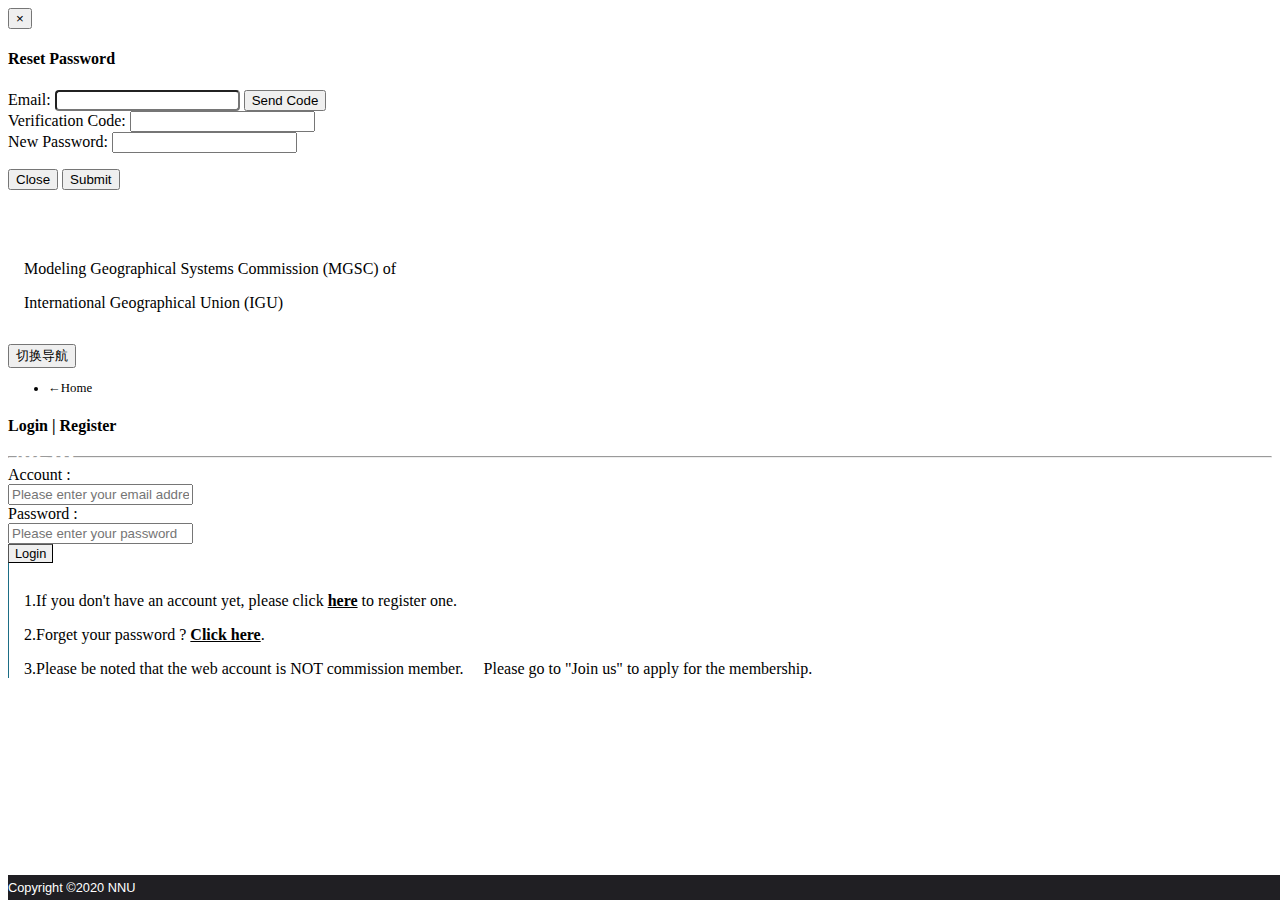
<file: src/main/resources/templates/log.html>
<html  xmlns:th="http://www.thymeleaf.org">
<head>
    <title>MGSC of IGU- Modeling Geographical Systems Commission International Geographical Union (IGU)</title>
    <meta http-equiv="Content-Type" content="text/html; charset=utf-8" />
    <meta name="viewport" content="width=device-width">
    <meta name="viewport"
          content="width=device-width, initial-scale=1.0, minimum-scale=1.0, maximum-scale=1.0, user-scalable=no">
    <script type="text/javascript" th:src="@{/ref/jquery.min.js}"></script>
    <link rel="stylesheet" th:href="@{ref/bootstrap/bootstrap.css}">
    <link rel="stylesheet" th:href="@{/ref/animate.min.css}">
    <link rel="stylesheet" href="https://cdn.staticfile.org/font-awesome/4.7.0/css/font-awesome.css">
    <link rel="stylesheet" th:href="@{/css/universal.css}">
    <link rel="stylesheet" th:href="@{/css/index.css}">
    <link rel="stylesheet" href="https://cdnjs.cloudflare.com/ajax/libs/animate.css/4.1.1/animate.min.css"/>
    <script type="text/javascript" th:src="@{/ref/bootstrap/bootstrap.min.css}"></script>
    <script type="text/javascript" src="http://api.map.baidu.com/api?key=&v=1.1&services=true"></script>
    <script type="text/javascript" th:src="@{/ref/bootstrap/bootstrap.js}"></script>
    <script type="text/javascript" th:src="@{/js/index.js}"></script>
    <script type="text/javascript" th:src="@{/js/log.js}"></script>
</head>

<body >
<!--找回密码-->
<div class="modal fade" id="myModal" tabindex="-1" role="dialog" aria-labelledby="myModalLabel" aria-hidden="true" data-backdrop="static"  data-keyboard="false">
    <div class="modal-dialog" role="document">
        <div class="modal-content">
            <div class="modal-header">
                <button type="button" class="close" data-dismiss="modal" aria-label="Close">
                    <span aria-hidden="true">×</span>
                </button>
                <h4 class="modal-title" id="myModalLabel">Reset Password</h4>
            </div>
            <div class="modal-body">
                <form>
                    <div class="input-group form-group">
                        <label for="VerificationEmail" class="control-label">Email:</label>
                        <input type="text" class="form-control" id="VerificationEmail" style="border-radius: 4px">
                        <span class="input-group-btn" style="vertical-align: bottom">
                     <button class="btn btn-primary" id="sendCodeBtn">Send Code</button></span>
                    </div>

                    <div class="form-group">
                        <label for="VerificationCode" class="control-label">Verification Code:</label>
                        <input type="text" class="form-control" id="VerificationCode">
                    </div>

                    <div class="form-group">
                        <label for="NewPassword" class="control-label">New Password:</label>
                        <input type="password" class="form-control" id="NewPassword">
                    </div>

                </form>

            </div>
            <div class="modal-footer">
                <button type="button" class="btn btn-default" data-dismiss="modal">Close</button>
                <button type="button" class="btn btn-primary" id="resetPasswordBtn" >Submit</button>
            </div>
        </div>
    </div>
</div>

<!--logo标题-->
<div class="head row" style="margin: auto;">

    <div class="col-md-12 col-xs-12 head-p logo" style="padding:1.2rem" ><a th:href="@{/index.html}"><img class="Title" th:src="@{/img/logo/KeyLogo.png}" ></a>
    </div>

    <div class="col-md-12col-xs-12 head-p logo" style="padding:1rem;">
        <p>Modeling Geographical Systems Commission (MGSC) of</p>
        <p>International Geographical Union (IGU)</p>
    </div>

</div>

<!--导航条-->
<div  class="row" style="margin: auto;">
    <nav class="navbar navbar-default" id="headnav">
        <!--创建一个bootstrap全屏布局-->
        <div class="container-fluid">
            <!--创建一个bootstrapLOGO布局-->
            <div class="navbar-header">
                <button type="button" class="navbar-toggle collapsed" data-toggle="collapse"
                        data-target="#navigationBar " aria-expanded="false">
                    <span class="sr-only">切换导航</span>
                    <span class="icon-bar"></span>
                    <span class="icon-bar"></span>
                    <span class="icon-bar"></span>
                </button>
            </div>
            <!--创建导航条元素布局-->
            <div class="row">
                <div class="collapse navbar-collapse col-md-offset-2" id="navigationBar">
                    <ul class="nav navbar-nav text-center" style="font-size: 0.8rem;">
                        <!--data-href中不可出现除字母数字外的其他字符-->
                        <li class="nav-item">
                            <a th:href="@{/index.html}" class="nav-link" data-href="#">←Home</a>
                        </li>
                        <li id="logtitle" style="position: absolute;margin:auto;top:0;left: 0;bottom: 0;right:0;line-height:0px; height:0px;font-size:30px;font-weight: bold;color:white">
                            Login
                        </li>

                    </ul>
                </div>
            </div>

        </div>
    </nav>
</div>

<!--log&register-->
<div class="row" style="margin: auto;">
    <div class="col-md-8 col-md-offset-2 col-xs-10 col-xs-offset-1">
        <h4 class="cos-strong" ><a class="logregis line-bottom" id="loginText" style="cursor: pointer;" >Login</a> | <a class="logregis " id="registerText" style="cursor: pointer;">Register</a></h4>
        <hr>
        <div class="cos-modal" style="position: relative" >

            <!--登陆-->
            <div class="col-md-6" id="login" >
                    <span class="col-md-10 lable-p" style="padding-top: 2%;">
                        <label class="control-label col-md-4 col-xs-12" >Account :</label>
                        <div class="col-md-8">
                            <input id="loginAccount" type="text" class="form-control"
                                   placeholder="Please enter your email address or username!"/>
                        </div>
                    </span>

                    <span class="col-md-10 lable-p" style="padding-top:1.5%">
                        <label class="control-label col-md-4 col-xs-12" >Password :</label>
                        <div class="col-md-8">
                            <input id="loginPassword" type="password" class="form-control"
                                   placeholder="Please enter your password"/>
                        </div>
                    </span>
                <span class="col-md-10 lable-p" style="padding-top:1.5%">
                    <span class="col-md-offset-4 col-md-8" id="loginfor" style="color: #ff0000;font-size: 0.8rem"></span>

                    </span>


                    <span class="col-md-10 text-center" style="padding-top:3.5% ">

                        <div class="col-md-offset-2">
                            <button class="bg-info" style="border-width: 0.01rem; font-size: 0.8rem;" id="btn-login" >Login</button>

                        </div>
                    </span>
            </div>

            <!--注册-->
            <div class="col-md-6" id="register" style="display: none;" >
                    <span class="col-md-10 lable-p" style="padding-top: 2%;">
                        <label class="control-label col-md-4 col-xs-12">Name :</label>
                        <div class="col-md-8">
                            <input id="registerName" type="text" class="form-control" name="Name"
                                   placeholder="Please enter your name"/>
                        </div>
                    </span>

                <span class="col-md-10 lable-p" style="padding-top: 2%;">
                        <label class="control-label col-md-4 col-xs-12">Email :</label>
                        <div class="col-md-8">
                            <input id="registerEmail" type="email" class="form-control"
                                   placeholder="Please enter your email"/>
                        </div>
                    </span>

                <span class="col-md-10" style="padding-top:1.5%">
                        <label class="control-label lable-p col-md-4 col-xs-12">Password :</label>
                        <div class="col-md-8">
                            <input id="registerPassword" type="password" class="form-control" name="password"
                                   placeholder="Please enter your password"/>
                        </div>
                    </span>
                <span class="col-md-10" style="padding-top:1.5%">
                    <span class="col-md-offset-4 col-md-8" id="registerinfo" style="color: #ff0000;font-size: 0.8rem"></span>

                    </span>

                <span class="col-md-10 text-center" style="padding-top:3.5% ">
                        <div class="col-md-offset-2">
                            <button class="bg-info" style="border-width: 0.01rem; font-size: 0.8rem;" id="btn-register" >Register</button>
                        </div>
                    </span>
            </div>




<!--            提示信息-->
            <div class="col-md-6" style="border-left: 1px solid #1b6d85 ;padding-top: 1%;vertical-align: center" id="information">
                <p style="margin-left:15px">1.If you don't have an account yet, please click <u><a class="register" id="registerhere"
                                                                                                   data-href="#Register"
                                                                                                   style="font-weight: bold;cursor:pointer">here</a></u>
                    to register one.</p>
                <p style="margin-left:15px">2.Forget your password ? <u><a type="button" data-toggle="modal" data-target="#myModal"
                                                                           id="resetPassword"
                                                                           style="font-weight: bold;cursor: pointer">Click here</a></u>.

                <p style="margin-left:15px">3.Please be noted that the web account is NOT commission member. &nbsp;&nbsp;&nbsp;&nbsp;Please go to "Join us" to apply for the membership.
                    </p>
            </div>

        </div>
    </div>

</div>







<!-- foot1 -->
<!--<div  class="text-center " style="background-color: #201f23;position: absolute;bottom: 0;width: 100%;padding: 0.5rem 0 0 0 ">-->
<!--    <p style="font-family:arial; color: white;font-size: 0.8rem;">Copyright &copy;2020 NNU</p>-->
<!--</div>-->
<div class='container-fluid  text-center' style="background-color: #201f23;padding: 0.3rem 0 0.3rem 0;position: fixed;bottom: 0;width: 100% " >
    <span style="font-family:arial; color: white;font-size: 0.8rem;">Copyright &copy;2020 NNU</span>
</div>




</body>
<script>

</script>
</html>
</file>
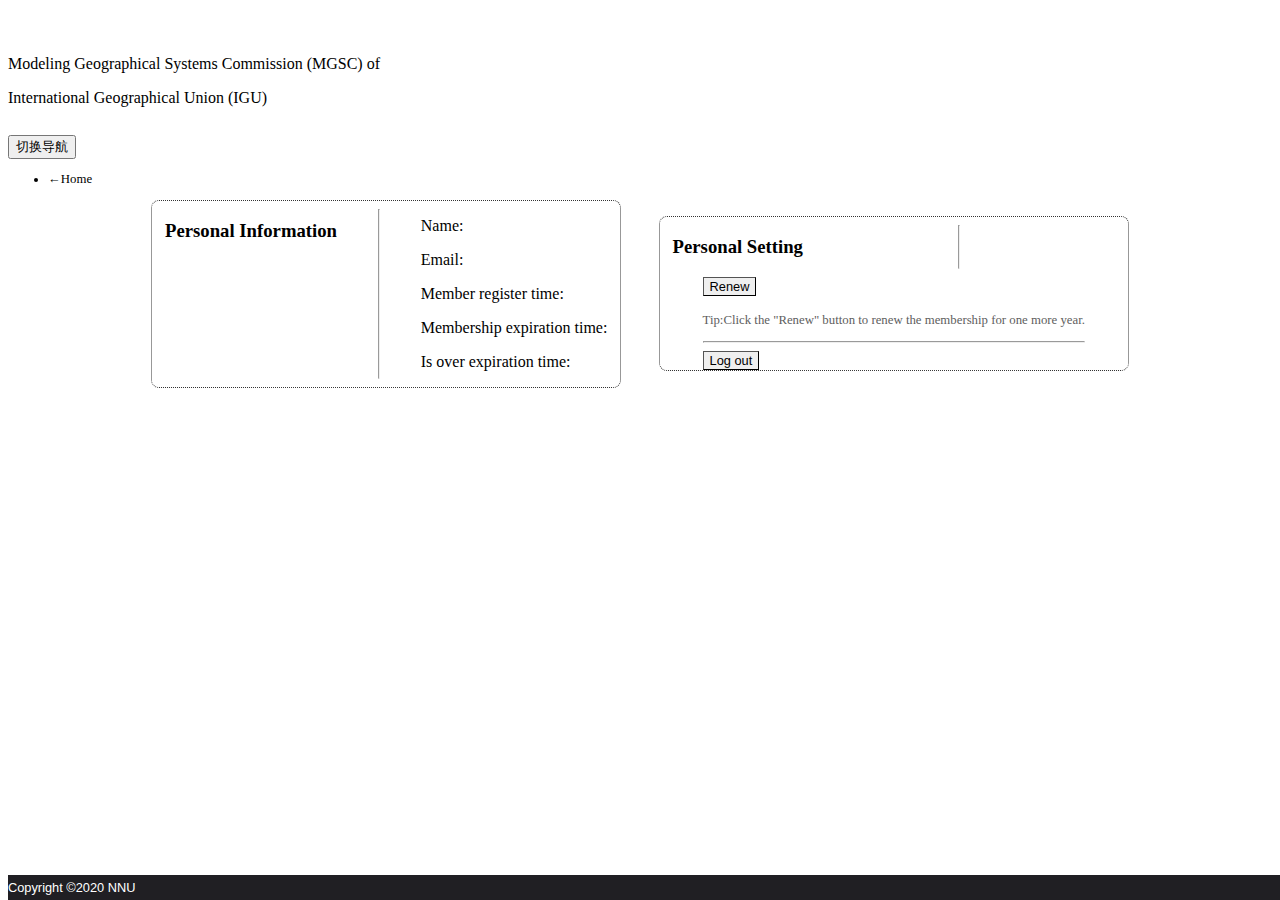
<file: src/main/resources/templates/memberspace.html>
<html  xmlns:th="http://www.thymeleaf.org">
<head>
    <title>MGSC of IGU- Memberspace</title>
    <meta http-equiv="Content-Type" content="text/html; charset=utf-8" />
    <meta name="viewport" content="width=device-width">
    <meta name="viewport"
          content="width=device-width, initial-scale=1.0, minimum-scale=1.0, maximum-scale=1.0, user-scalable=no">
    <script type="text/javascript" th:src="@{/ref/jquery.min.js}"></script>
    <link rel="stylesheet" th:href="@{ref/bootstrap/bootstrap.css}">
    <link rel="stylesheet" th:href="@{/ref/animate.min.css}">
    <link rel="stylesheet" href="https://cdn.staticfile.org/font-awesome/4.7.0/css/font-awesome.css">
    <link rel="stylesheet" th:href="@{/css/universal.css}">
    <link rel="stylesheet" th:href="@{/css/index.css}">
    <link rel="stylesheet" href="https://cdnjs.cloudflare.com/ajax/libs/animate.css/4.1.1/animate.min.css"/>
    <script type="text/javascript" th:src="@{/ref/bootstrap/bootstrap.min.css}"></script>
    <script type="text/javascript" src="http://api.map.baidu.com/api?key=&v=1.1&services=true"></script>
    <script type="text/javascript" th:src="@{/ref/bootstrap/bootstrap.js}"></script>
    <script type="text/javascript" th:src="@{/js/index.js}"></script>
    <script type="text/javascript" th:src="@{/js/userspace.js}"></script>
    <script type="text/javascript" th:src="@{/js/memberspace.js}"></script>
    <style>
        .flex-container{
            width:100%;display: flex;flex-direction: row;justify-content: center;align-items: center
        }
        .flex-container1{
            border: 0.01rem dotted #333333;border-radius: 0.5rem;width: 35%;padding: 0 1% 0;display: flex;flex-wrap: wrap;justify-content: center;
        }
        @media screen and (max-width: 1035px){
            .flex-container{
                width:100%;display: flex;flex-direction: column;!important;justify-content: center;align-items: center;
            }
            .flex-container1{
                border: 0.01rem dotted #333333;border-radius: 0.5rem;width: 70%;padding: 0 1% 0;display: flex;flex-wrap: wrap;justify-content: center;
            }
        }

    </style>

</head>

<body >

<!--logo标题-->
<div class="row" style="margin:auto;" >
    <div class="col-xs-12 logo" style="text-align: center;padding-top: 1%;"><a th:href="@{/index.html}" ><img
            class="Title" th:src="@{/img/logo/KeyLogo.png}" ></a></div>
    <br>
    <div class="col-xs-12 text-center logo" style="padding-bottom: 1%;">
        <p>Modeling Geographical Systems Commission (MGSC) of</p>
        <p>International Geographical Union (IGU)</p>
    </div>
</div>

<!--导航条-->
<div  class="row" style="margin: auto;">
    <nav class="navbar navbar-default" id="headnav">
        <!--创建一个bootstrap全屏布局-->
        <div class="container-fluid">
            <!--创建一个bootstrapLOGO布局-->
            <div class="navbar-header">
                <button type="button" class="navbar-toggle collapsed" data-toggle="collapse"
                        data-target="#navigationBar " aria-expanded="false">
                    <span class="sr-only">切换导航</span>
                    <span class="icon-bar"></span>
                    <span class="icon-bar"></span>
                    <span class="icon-bar"></span>
                </button>
            </div>
            <!--创建导航条元素布局-->
            <div class="row">
                <div class="collapse navbar-collapse col-md-offset-2" id="navigationBar">
                    <ul class="nav navbar-nav text-center" style="font-size: 0.8rem;">
                        <!--data-href中不可出现除字母数字外的其他字符-->
                        <li class="nav-item">
                            <a th:href="@{/index.html}" class="nav-link" data-href="#">←Home</a>
                        </li>
                        <li style="position: absolute;margin:auto;top:0;left: 0;bottom: 0;right:0;line-height:0px; height:0px;font-size:30px;font-weight: bold;color:white">
                            Member space
                        </li>

                    </ul>
                </div>
            </div>

        </div>
    </nav>
</div>

<!--user space-->
<div class="row" style="margin: auto">
    <div class="flex-container" id="userspace">

        <div class="flex-container1" id="info">
            <h3 class="text-center" style="font-weight: bolder">Personal Information</h3>
            <hr>
            <div class="col-md-7 col-xs-7 lable-p" style="padding: 0" >
                <p>Name:</p>
                <p>Email:</p>
                <p>Member register time:</p>
                <p>Membership expiration time:</p>
                <p>Is over expiration time:</p>
            </div>
            <div class="col-md-5 col-xs-5  " style="font-size: 0.8rem;padding: 0">

                <p  id="spacename" th:text="${session.memberName}"></p>
                <p th:text="${session.memberEmail}"></p>
                <p th:text="${session.registerTime}"></p>
                <p th:text="${session.dueTime}"></p>
                <p th:text="${session.isDue}"></p>

            </div>
        </div>

        <div style="width: 3%"></div>

        <div class="flex-container1" id="setting">
            <h3 class="text-center" style="font-weight: bolder">Personal Setting</h3>
            <hr>
            <div id="member" >
                <div class="col-md-5 lable-p">
                    <button class="bg-info" style="border-width: 0.01rem; font-size: 0.8rem;" id="btn-renew" >Renew</button>
                </div>
                <span class="col-md-12 text-left" style="padding-top:0.8%;padding-bottom: 0.2rem">
                    <span  id="renewinfor" style="color: #ff0000;font-size: 0.8rem"></span>

                    </span>
                <div class="col-md-12" style="padding-top: 0.3rem">
                    <p style="color: #5e5e5e;font-size: 0.8rem">Tip:Click the "Renew" button to renew the membership for one  more year.</p>
                </div>
                <hr style="margin-bottom: 0.5rem;margin-top: 0.3rem">

                <div class="col-md-5 lable-p" >
                <button class="bg-info" style="border-width: 0.01rem; font-size: 0.8rem;" id="btn-logout">Log out</button>
                </div>
            </div>

        </div>




    </div>
</div>

<br><br><br><br><br><br><br><br><br><br><br><br>

<!-- foot1 -->
<!--style="position: absolute;bottom: 0;margin: auto;width: 100%;"-->
<!--<div  class="text-center " style="background-color: #201f23;position: absolute;bottom: 0;width: 100%;padding: 0.5rem 0 0 0 ">-->
<!--    <p style="font-family:arial; color: white;font-size: 0.8rem;">Copyright &copy;2020 NNU</p>-->
<!--</div>-->
<div class='container-fluid  text-center' style="background-color: #201f23;padding: 0.3rem 0 0.3rem 0;position: fixed;bottom: 0;width: 100% " >
    <span style="font-family:arial; color: white;font-size: 0.8rem;">Copyright &copy;2020 NNU</span>
</div>

</body>
</html>
</file>
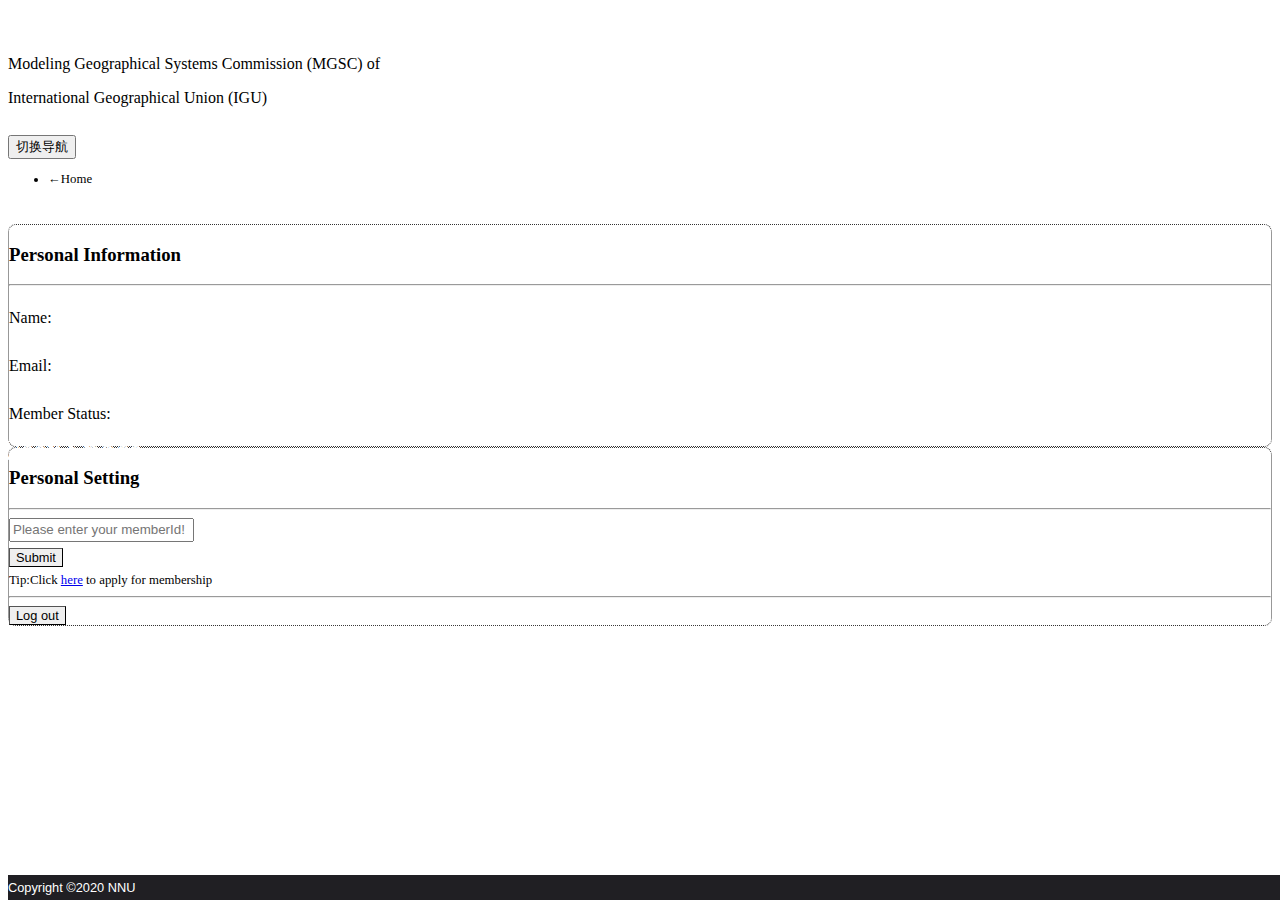
<file: src/main/resources/templates/userspace.html>
<html  xmlns:th="http://www.thymeleaf.org">
<head>

    <title>MGSC of IGU- Userspace</title>
    <meta http-equiv="Content-Type" content="text/html; charset=utf-8" />
    <meta name="viewport" content="width=device-width">
    <meta name="viewport"
          content="width=device-width, initial-scale=1.0, minimum-scale=1.0, maximum-scale=1.0, user-scalable=no">
    <script type="text/javascript" th:src="@{/ref/jquery.min.js}"></script>
    <link rel="stylesheet" th:href="@{ref/bootstrap/bootstrap.css}">
    <link rel="stylesheet" th:href="@{/ref/animate.min.css}">
    <link rel="stylesheet" href="https://cdn.staticfile.org/font-awesome/4.7.0/css/font-awesome.css">
    <link rel="stylesheet" th:href="@{/css/universal.css}">
    <link rel="stylesheet" th:href="@{/css/index.css}">
    <link rel="stylesheet" href="https://cdnjs.cloudflare.com/ajax/libs/animate.css/4.1.1/animate.min.css"/>
    <script type="text/javascript" th:src="@{/ref/bootstrap/bootstrap.min.css}"></script>
    <script type="text/javascript" src="http://api.map.baidu.com/api?key=&v=1.1&services=true"></script>
    <script type="text/javascript" th:src="@{/ref/bootstrap/bootstrap.js}"></script>
    <script type="text/javascript" th:src="@{/js/index.js}"></script>
    <script type="text/javascript" th:src="@{/js/userspace.js}"></script>
</head>

<body >

<!--logo标题-->
<div class="row" style="margin:auto;" >
    <div class="col-xs-12" style="text-align: center;padding-top: 1%;"><a th:href="@{/index.html}" ><img
            class="Title" th:src="@{/img/logo/KeyLogo.png}" ></a></div>
    <br>
    <div class="col-xs-12 text-center" style="padding-bottom: 1%;">
        <p>Modeling Geographical Systems Commission (MGSC) of</p>
        <p>International Geographical Union (IGU)</p>
    </div>
</div>

<!--导航条-->
<div  class="row" style="margin: auto;">
    <nav class="navbar navbar-default" id="headnav">
        <!--创建一个bootstrap全屏布局-->
        <div class="container-fluid">
            <!--创建一个bootstrapLOGO布局-->
            <div class="navbar-header">
                <button type="button" class="navbar-toggle collapsed" data-toggle="collapse"
                        data-target="#navigationBar " aria-expanded="false">
                    <span class="sr-only">切换导航</span>
                    <span class="icon-bar"></span>
                    <span class="icon-bar"></span>
                    <span class="icon-bar"></span>
                </button>
            </div>
            <!--创建导航条元素布局-->
            <div class="row">
                <div class="collapse navbar-collapse col-md-offset-2" id="navigationBar">
                    <ul class="nav navbar-nav text-center" style="font-size: 0.8rem;">
                        <!--data-href中不可出现除字母数字外的其他字符-->
                        <li class="nav-item">
                            <a id="comebackhome" th:href="@{/index.html}" class="nav-link" data-href="#">←Home</a>
                        </li>
                        <li style="position: absolute;margin:auto;top:0;left: 0;bottom: 0;right:0;line-height:0px; height:0px;font-size:30px;font-weight: bold;color:white">
                            User Space
                        </li>

                    </ul>
                </div>
            </div>

        </div>
    </nav>
</div>

<!--user space-->
<div class="row" style="margin: auto">
    <div class="col-sm-offset-2 col-sm-8 col-xs-offset-1 col-xs-11"  id="userspace" style="padding-top: 1.5rem">

        <div class="col-sm-5 col-xs-10 text-center "  style="border: 0.01rem dotted #333333;border-radius: 0.5rem;"  id="info">
            <h3 class="text-center" style="font-weight: bolder">Personal Information</h3>
            <hr>
            <div class="col-md-6 col-xs-6 lable-p" style="line-height: 2rem" >
                <p>Name:</p>
                <p>Email:</p>
                <!--                        <p>Member register time:</p>-->
                <p>Member Status:</p>
                <!--                        <p>Membership expiration time:</p>-->
                <!--                        <p>is over expiration time:</p>-->
            </div>
            <div class="col-md-6 col-xs-6  " style="font-size: 0.8rem;line-height: 2rem">
                <p  id="spacename" th:text="${session.userName}"></p>
                <p th:text="${session.userEmail}"></p>
                <!--                    <p th:text="${session.registerTime}"></p>-->
                <p th:text="${session.ismember}"></p>
                <!--                    <p th:text="${session.overDate}"></p>-->
                <!--                    <p th:text="${session.isoverDate}"></p>-->

            </div>
        </div>

        <div class="col-xs-1"></div>

        <div class="col-sm-5 col-xs-10 text-center"  style="border: 0.01rem dotted #333333;border-radius: 0.5rem;"  id="setting">
            <h3 class="text-center" style="font-weight: bolder">Personal Setting</h3>
            <hr>
            <div id="member" class="col-md-8">
                <input  id="userinputid" type="text" class=" form-control" style="height: 1.5rem"
                        placeholder="Please enter your memberId!"/>

            </div>

            <button class="bg-info" style="display:inline-block;border-width: 0.01rem; font-size: 0.8rem;margin-top: 0.4rem" id="btn-inputid">Submit</button><br>
            <div class="col-md-8" style="padding-top: 0.2rem;padding-bottom: 0.2rem">
                <span id="inputidinfo" style="color: red;font-size: 0.7rem;"></span>
            </div>
            <div class="col-md-8" style="padding-bottom: 0.3rem">
                <span style="font-size: 0.8rem">Tip:Click <a href="doc/MGSC Membership application form.docx " style="cursor: pointer">here</a> to apply for membership</span>
            </div>
            <hr style="margin-bottom: 0.5rem;margin-top: 0.2rem">

            <div class="col-md-5 lable-p" >
                <button class="bg-info" style="border-width: 0.01rem; font-size: 0.8rem;" id="btn-logout">Log out</button>
            </div>
        </div>




    </div>
</div>

<br><br><br><br><br><br><br><br><br><br><br><br><br>


<!-- foot1 -->
<!--style="position: absolute;bottom: 0;margin: auto;width: 100%;"-->
<!--<div  class="text-center " style="background-color: #201f23;position: absolute;bottom: 0;width: 100%;padding: 0.5rem 0 0 0 ">-->
<!--    <p style="font-family:arial; color: white;font-size: 0.8rem;">Copyright &copy;2020 NNU</p>-->
<!--</div>-->
<div class='container-fluid  text-center' style="background-color: #201f23;padding: 0.3rem 0 0.3rem 0;position: fixed;bottom: 0;width: 100% " >
    <span style="font-family:arial; color: white;font-size: 0.8rem;">Copyright &copy;2020 NNU</span>
</div>

</body>
</html>


<!--<html  xmlns:th="http://www.thymeleaf.org">-->
<!--<head>-->

<!--    <title>MGSC of IGU- Modeling Geographical Systems Commission International Geographical Union (IGU)</title>-->
<!--    <meta http-equiv="Content-Type" content="text/html; charset=utf-8" />-->
<!--    <meta name="viewport" content="width=device-width">-->
<!--    <meta name="viewport"-->
<!--          content="width=device-width, initial-scale=1.0, minimum-scale=1.0, maximum-scale=1.0, user-scalable=no">-->
<!--    <script type="text/javascript" th:src="@{/ref/jquery.min.js}"></script>-->
<!--    <link rel="stylesheet" th:href="@{ref/bootstrap/bootstrap.css}">-->
<!--    <link rel="stylesheet" th:href="@{/ref/animate.min.css}">-->
<!--    <link rel="stylesheet" href="https://cdn.staticfile.org/font-awesome/4.7.0/css/font-awesome.css">-->
<!--    <link rel="stylesheet" th:href="@{/css/universal.css}">-->
<!--    <link rel="stylesheet" th:href="@{/css/index.css}">-->
<!--    <link rel="stylesheet" href="https://cdnjs.cloudflare.com/ajax/libs/animate.css/4.1.1/animate.min.css"/>-->
<!--    <script type="text/javascript" th:src="@{/ref/bootstrap/bootstrap.min.css}"></script>-->
<!--    <script type="text/javascript" src="http://api.map.baidu.com/api?key=&v=1.1&services=true"></script>-->
<!--    <script type="text/javascript" th:src="@{/ref/bootstrap/bootstrap.js}"></script>-->
<!--    <script type="text/javascript" th:src="@{/js/index.js}"></script>-->
<!--</head>-->

<!--<body >-->

<!--&lt;!&ndash;logo标题&ndash;&gt;-->
<!--<div class="head row" style="margin: auto;">-->

<!--    <div class="col-md-12 col-xs-12 head-p logo" style="padding:1.2rem" ><a th:href="@{/index.html}"><img class="Title" th:src="@{/img/logo/KeyLogo.png}" ></a>-->
<!--    </div>-->

<!--    <div class="col-md-12col-xs-12 head-p logo" style="padding:1rem;">-->
<!--        <p>Modeling Geographical Systems Commission (MGSC) of</p>-->
<!--        <p>International Geographical Union (IGU)</p>-->
<!--    </div>-->
<!--</div>-->

<!--&lt;!&ndash;导航条&ndash;&gt;-->
<!--<div  class="row" style="margin: auto;">-->
<!--    <nav class="navbar navbar-default" id="headnav">-->
<!--        &lt;!&ndash;创建一个bootstrap全屏布局&ndash;&gt;-->
<!--        <div class="container-fluid">-->
<!--            &lt;!&ndash;创建一个bootstrapLOGO布局&ndash;&gt;-->
<!--            <div class="navbar-header">-->
<!--                <button type="button" class="navbar-toggle collapsed" data-toggle="collapse"-->
<!--                        data-target="#navigationBar " aria-expanded="false">-->
<!--                    <span class="sr-only">切换导航</span>-->
<!--                    <span class="icon-bar"></span>-->
<!--                    <span class="icon-bar"></span>-->
<!--                    <span class="icon-bar"></span>-->
<!--                </button>-->
<!--            </div>-->
<!--            &lt;!&ndash;创建导航条元素布局&ndash;&gt;-->
<!--            <div class="row">-->
<!--                <div class="collapse navbar-collapse col-md-offset-2" id="navigationBar">-->
<!--                    <ul class="nav navbar-nav text-center" style="font-size: 0.8rem;">-->
<!--                        &lt;!&ndash;data-href中不可出现除字母数字外的其他字符&ndash;&gt;-->
<!--                        <li class="nav-item">-->
<!--                            <a th:href="@{/index.html}" class="nav-link" data-href="#">←Home</a>-->
<!--                        </li>-->
<!--                        <li style="position: absolute;margin:auto;top:0;left: 0;bottom: 0;right:0;line-height:0px; height:0px;font-size:30px;font-weight: bold;color:white">-->
<!--                            User Space-->
<!--                        </li>-->

<!--                    </ul>-->
<!--                </div>-->
<!--            </div>-->

<!--        </div>-->
<!--    </nav>-->
<!--</div>-->

<!--&lt;!&ndash;user space&ndash;&gt;-->
<!--<div class="row" style="margin: auto">-->
<!--    <div class="col-md-offset-2 col-md-8 col-xs-offset-1 col-xs-10"  id="userspace" style="padding-top: 1.5rem">-->

<!--        <div class="col-md-5 col-xs-10 col-xs-offset-1"  style="border: 0.01rem dotted #333333;margin-left:1.9rem;border-radius: 0.5rem;height: 18rem"  id="info">-->
<!--                <h3 class="text-center" style="font-weight: bolder">Personal Information</h3>-->
<!--                    <hr>-->
<!--                    <div class="col-md-6 col-xs-6 lable-p" >-->
<!--                        <p>Name:</p>-->
<!--                        <p>Email:</p>-->
<!--                        <p>Member register time:</p>-->
<!--                        <p>isMember:</p>-->
<!--                        <p>Membership expiration time:</p>-->
<!--                        <p>is over expiration time:</p>-->
<!--                    </div>-->
<!--                    <div class="col-md-5 col-xs-6 " style="font-size: 0.8rem">-->

<!--                    <p  id="spacename" th:text="${session.userName}"></p>-->
<!--                    <p th:text="${session.userEmail}"></p>-->
<!--                    <p th:text="${session.registerTime}"></p>-->
<!--                    <p id="spaceismember" th:text="${session.isMember}"></p>-->
<!--                    <p th:text="${session.overDate}"></p>-->
<!--                    <p th:text="${session.isoverDate}"></p>-->

<!--                </div>-->
<!--        </div>-->
<!--        <div class="col-md-1"></div>-->

<!--        <div class="col-md-5 col-xs-10 col-xs-offset-1"  style="border: 0.01rem dotted #333333;border-radius: 0.5rem;height: 18rem;margin-right: 1.9rem"  id="setting">-->
<!--            <h3 class="text-center" style="font-weight: bolder">Personal Setting</h3>-->
<!--            <hr>-->
<!--            <div class="col-md-5 lable-p">-->
<!--                <button class="bg-info" style="border-width: 0.01rem; font-size: 0.8rem;" id="btn-renew" >Renew</button>-->
<!--            </div>-->
<!--            <span class="col-md-12 text-left" style="padding-top:2.5%">-->
<!--                    <span  id="renewinfor" style="color: #ff0000;font-size: 0.8rem"></span>-->

<!--                    </span>-->
<!--            <div class="col-md-12" style="padding-top: 1rem">-->
<!--                <p style="color: #5e5e5e;font-size: 0.8rem">Tip:Click the "Renew" button to renew the membership for one  more year.</p>-->
<!--            </div>-->


<!--        </div>-->




<!--    </div>-->
<!--</div>-->

<!--<br><br>-->




<!--&lt;!&ndash;<div class="row" id="Log" style="margin: auto;">&ndash;&gt;-->
<!--&lt;!&ndash;    <div class="col-md-8 col-md-offset-2 col-xs-10 col-xs-offset-1">&ndash;&gt;-->
<!--&lt;!&ndash;        <h4 class="cos-strong"><a class="logregis line-bottom" id="login" style="cursor: pointer;" >Login</a> | <a class="logregis " id="register" style="cursor: pointer;">Register</a></h4>&ndash;&gt;-->
<!--&lt;!&ndash;        <hr>&ndash;&gt;-->
<!--&lt;!&ndash;        <div class="cos-modal" >&ndash;&gt;-->
<!--&lt;!&ndash;            <div class="col-md-6" >&ndash;&gt;-->
<!--&lt;!&ndash;                <form action="/user/log" method="POST" id="form-logres">&ndash;&gt;-->
<!--&lt;!&ndash;                    <span class="col-md-10" style="padding-top: 2%;">&ndash;&gt;-->
<!--&lt;!&ndash;                        <label class="control-label col-md-4">Account :</label>&ndash;&gt;-->
<!--&lt;!&ndash;                        <div class="col-md-8">&ndash;&gt;-->
<!--&lt;!&ndash;                            <input id="email" type="text" class="form-control" name="email"&ndash;&gt;-->
<!--&lt;!&ndash;                                   placeholder="Please enter your email address"/>&ndash;&gt;-->
<!--&lt;!&ndash;                        </div>&ndash;&gt;-->
<!--&lt;!&ndash;                    </span>&ndash;&gt;-->
<!--&lt;!&ndash;                    <span class="col-md-10" style="padding-top:1.5%">&ndash;&gt;-->
<!--&lt;!&ndash;                        <label class="control-label col-md-4">Password :</label>&ndash;&gt;-->
<!--&lt;!&ndash;                        <div class="col-md-8">&ndash;&gt;-->
<!--&lt;!&ndash;                            <input id="password" type="password" class="form-control" name="password"&ndash;&gt;-->
<!--&lt;!&ndash;                                   placeholder="Please enter your password"/>&ndash;&gt;-->
<!--&lt;!&ndash;                        </div>&ndash;&gt;-->
<!--&lt;!&ndash;                    </span>&ndash;&gt;-->
<!--&lt;!&ndash;                    <span class="col-md-10 text-center" style="padding-top:3.5% ">&ndash;&gt;-->
<!--&lt;!&ndash;                        <div class="col-md-offset-2">&ndash;&gt;-->

<!--&lt;!&ndash;                            <input class="bg-info" style="border-width: 0.01rem; font-size: 0.8rem;" type="submit" value="Login" id="btn-logres">&ndash;&gt;-->
<!--&lt;!&ndash;                        </div>&ndash;&gt;-->
<!--&lt;!&ndash;                    </span>&ndash;&gt;-->
<!--&lt;!&ndash;                </form>&ndash;&gt;-->


<!--&lt;!&ndash;            </div>&ndash;&gt;-->

<!--&lt;!&ndash;            <div class="col-md-6" style="border-left: 1px solid #1b6d85 ;padding-top: 1%;">&ndash;&gt;-->
<!--&lt;!&ndash;                <p style="margin-left:15px">1.If you don't have an account yet, please click <u><a class="register"&ndash;&gt;-->
<!--&lt;!&ndash;                                                                                                   href="javascript:void(0);"&ndash;&gt;-->
<!--&lt;!&ndash;                                                                                                   data-href="#Register"&ndash;&gt;-->
<!--&lt;!&ndash;                                                                                                   style="font-weight: bold;">here</a></u>&ndash;&gt;-->
<!--&lt;!&ndash;                    to register one.</p>&ndash;&gt;-->
<!--&lt;!&ndash;                <p style="margin-left:15px">2.Forget your password ? <u><a href="javascript:void(0);"&ndash;&gt;-->
<!--&lt;!&ndash;                                                                           data-toggle="modal" data-target="#resetPW"&ndash;&gt;-->
<!--&lt;!&ndash;                                                                           id="resetPassword"&ndash;&gt;-->
<!--&lt;!&ndash;                                                                           style="font-weight: bold;">Click here</a></u>.&ndash;&gt;-->
<!--&lt;!&ndash;                </p>&ndash;&gt;-->
<!--&lt;!&ndash;            </div>&ndash;&gt;-->

<!--&lt;!&ndash;        </div>&ndash;&gt;-->
<!--&lt;!&ndash;    </div>&ndash;&gt;-->

<!--&lt;!&ndash;</div>&ndash;&gt;-->







<!--&lt;!&ndash; foot1 &ndash;&gt;-->
<!--&lt;!&ndash;style="position: absolute;bottom: 0;margin: auto;width: 100%;"&ndash;&gt;-->
<!--<footer >-->
<!--    <div class="container-fluid footer-container"  >-->
<!--        <hr>-->
<!--        <div class="col-md-2 col-md-offset-5 col-xs-3 col-xs-offset-4" >-->
<!--            <a href="http://www.aga-ygwg.com/" target="_blank"><img class="img-responsive" th:src="@{/img/logo/KeyLogo.png}"></a>-->
<!--        </div>-->

<!--        &lt;!&ndash; <div class="col-md-2 col-md-offset-5 col-xs-6 col-xs-offset-3"  style="text-align: center;">-->
<!--        <br>-->
<!--            <a href="http://www.gsc.org.cn/" target="_blank"><img class="img-responsive" src="img/logo/gsc.png"></a>-->
<!--        </div> &ndash;&gt;-->
<!--    </div>-->

<!--    &lt;!&ndash; foot2 &ndash;&gt;-->
<!--    <div class='container-fluid footer-container text-center ' style="background-color: #201f23;" >-->
<!--        <span style="font-family:arial; color: white;font-size: 0.8rem;">Copyright &copy;2020 NNU</span>-->
<!--        <div><a href="http://en.njnu.edu.cn/ " target="_blank" style="color: white;font-size: 0.8rem;">http://en.njnu.edu.cn/</a></div>-->
<!--    </div>-->
<!--</footer>-->

<!--</body>-->
<!--</html>-->
</file>
